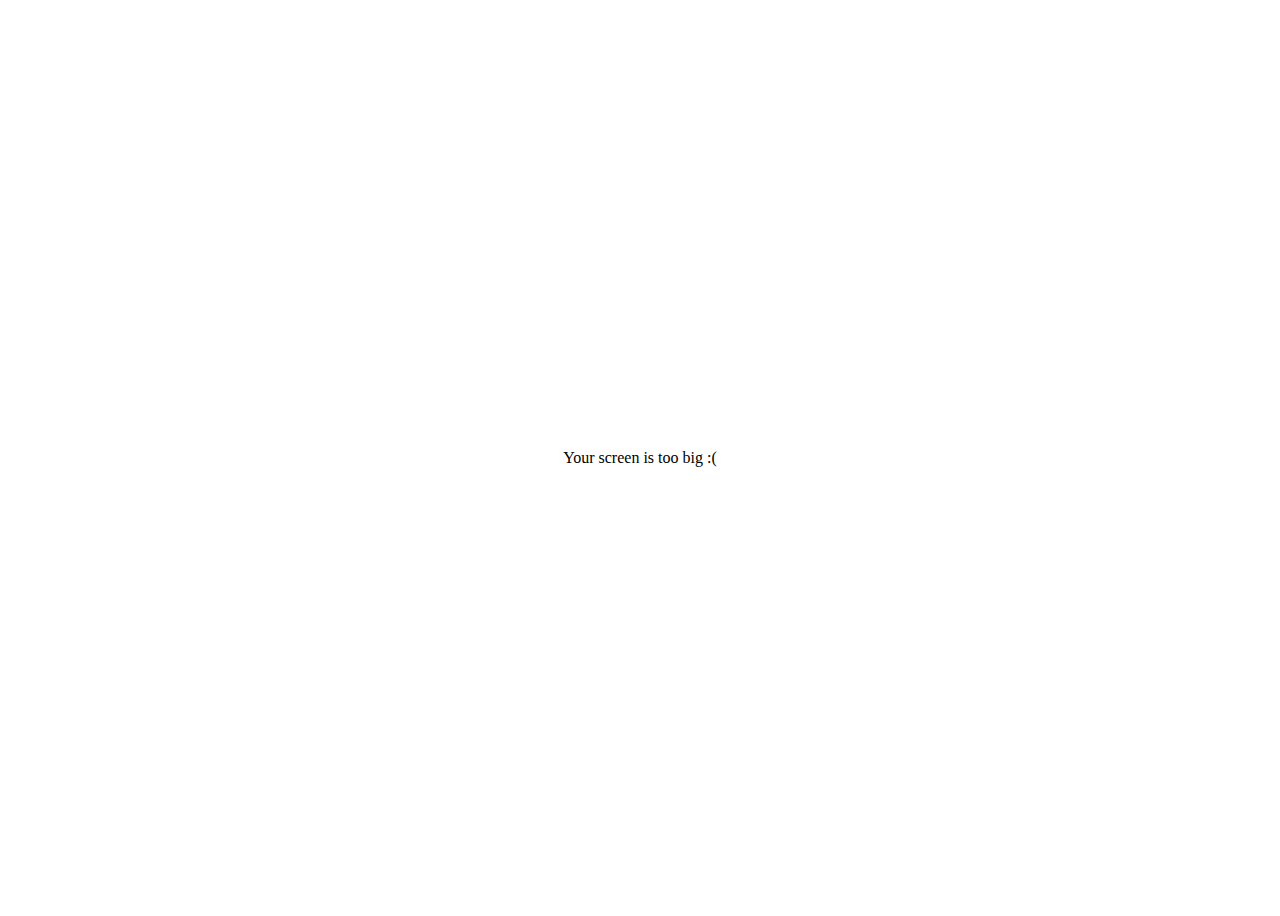
<file: home.html>
<!DOCTYPE html>
<html lang="kr">
    <head>
        <meta name="viewport" content="width=device-width, initial-scale=1"/>
         <title>Home - My first website.</title>         
         <style>
            body {
                display: flex;
                justify-content: center;
                height: 100vh;
                align-items: center;
                flex-direction: column;
            }
         </style>

<div id="no-mobile">
    <span>Your screen is too big :(</span>
</div>
    </head>
    <body></body>
</html>
</file>
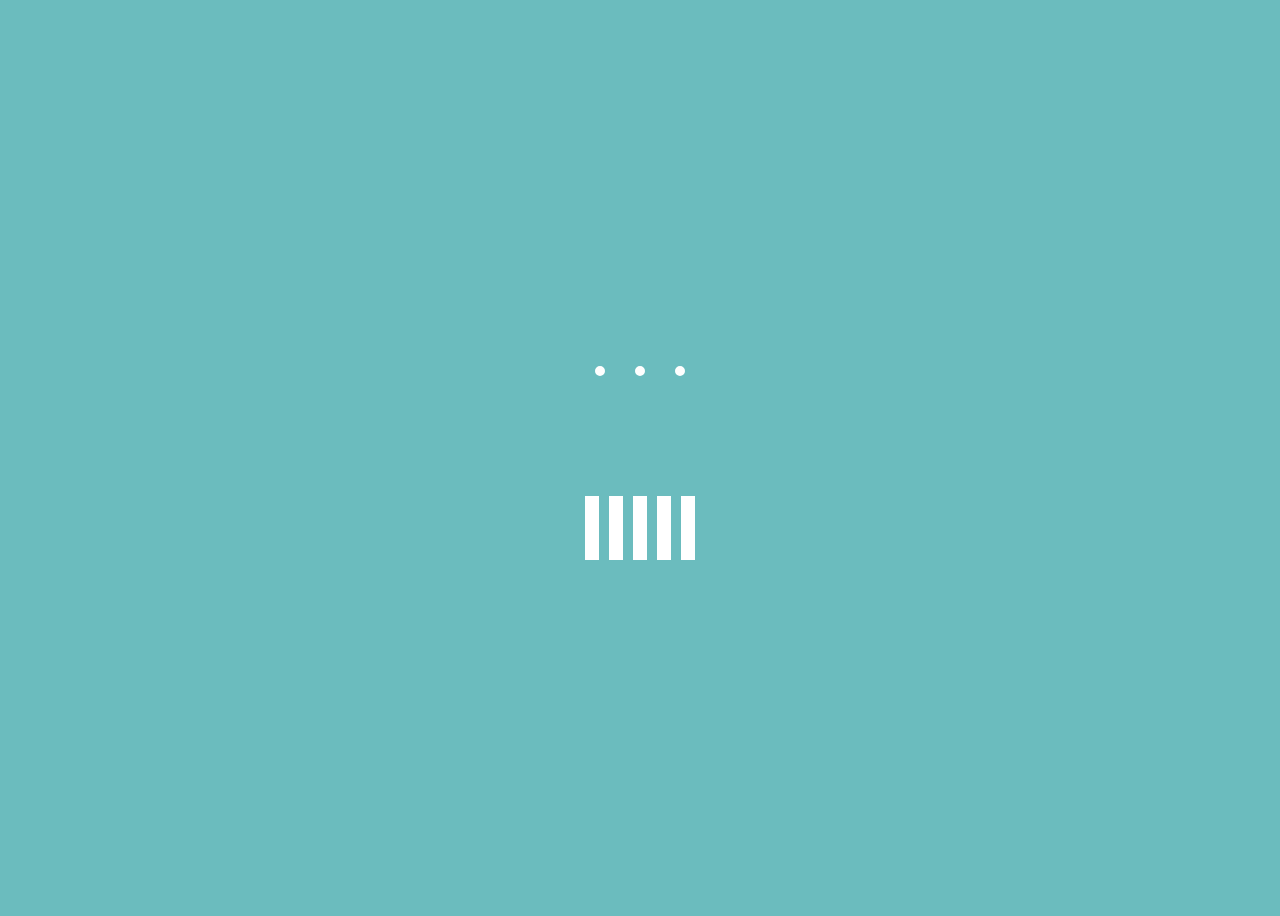
<file: HW.html>
<!DOCTYPE html>
<html>
  <head>
    <meta charset="utf-8">
    <meta name="viewport" content="width=device-width">
    <title>repl.it</title>
    <link rel="stylesheet" href="styles.css">
  </head>
  <body>
    <div class="first">
      <div class="circle"></div>
      <div class="circle"></div>
      <div class="circle"></div>
    </div>
    <div class="second">
      <div class="piano one"></div>
      <div class="piano two"></div>
      <div class="piano three"></div>
      <div class="piano four"></div>
      <div class="piano five"></div>
    </div>
  </body>
</html>
</file>
<file: styles.css>
body {
    display: flex;
    justify-content: center;
    flex-wrap: wrap;
    flex-direction: column;
    height: 100vh;
    align-items:center;
    background-color:#6BBCBE
}
@keyframes coin {
    0% {
        transform: rotateZ(0)
    }
    40% {
        transform: rotateZ(180deg)
    }
    50% {
        transform: rotateZ(180deg)        
    }
    90% {
        transform: rotateZ(360deg)
    }
    100% {
        transform: rotateZ(360deg)
    }
}
@keyframes piano {
    0% {
        transform: scaleY(1.0);
    }
    25% {
        transform: scaleY(2.0);
    }
    50% {
        transform: scaleY(1.0);
    }
    100% {
        transform: scaleY(1.0);
    }
}
.first {
    flex-wrap: nowrap;
    display: flex; 
    margin : 50px;
    animation: coin 2.0s ease-in-out infinite;

}
.circle {
    border: 5px solid white;
    border-radius: 50%;
    margin: 15px;    
}
.second{
    flex-wrap: nowrap;
    display: flex;
    margin : 50px;

}
.piano{
    border: 7px solid white;
    margin: 5px;  
    height: 50px;
}
.one{
    animation: piano 1.0s ease-in-out infinite;
    
}
.two{
    animation: piano 1.0s ease-in-out infinite;
    animation-delay: 0.1s;
}
.three{
    animation: piano 1.0s ease-in-out infinite;
    animation-delay: 0.2s;
}
.four{
    animation: piano 1.0s ease-in-out infinite;
    animation-delay: 0.3s;
}
.five{
    animation: piano 1.0s ease-in-out infinite;
    animation-delay: 0.4s;
}
</file>
